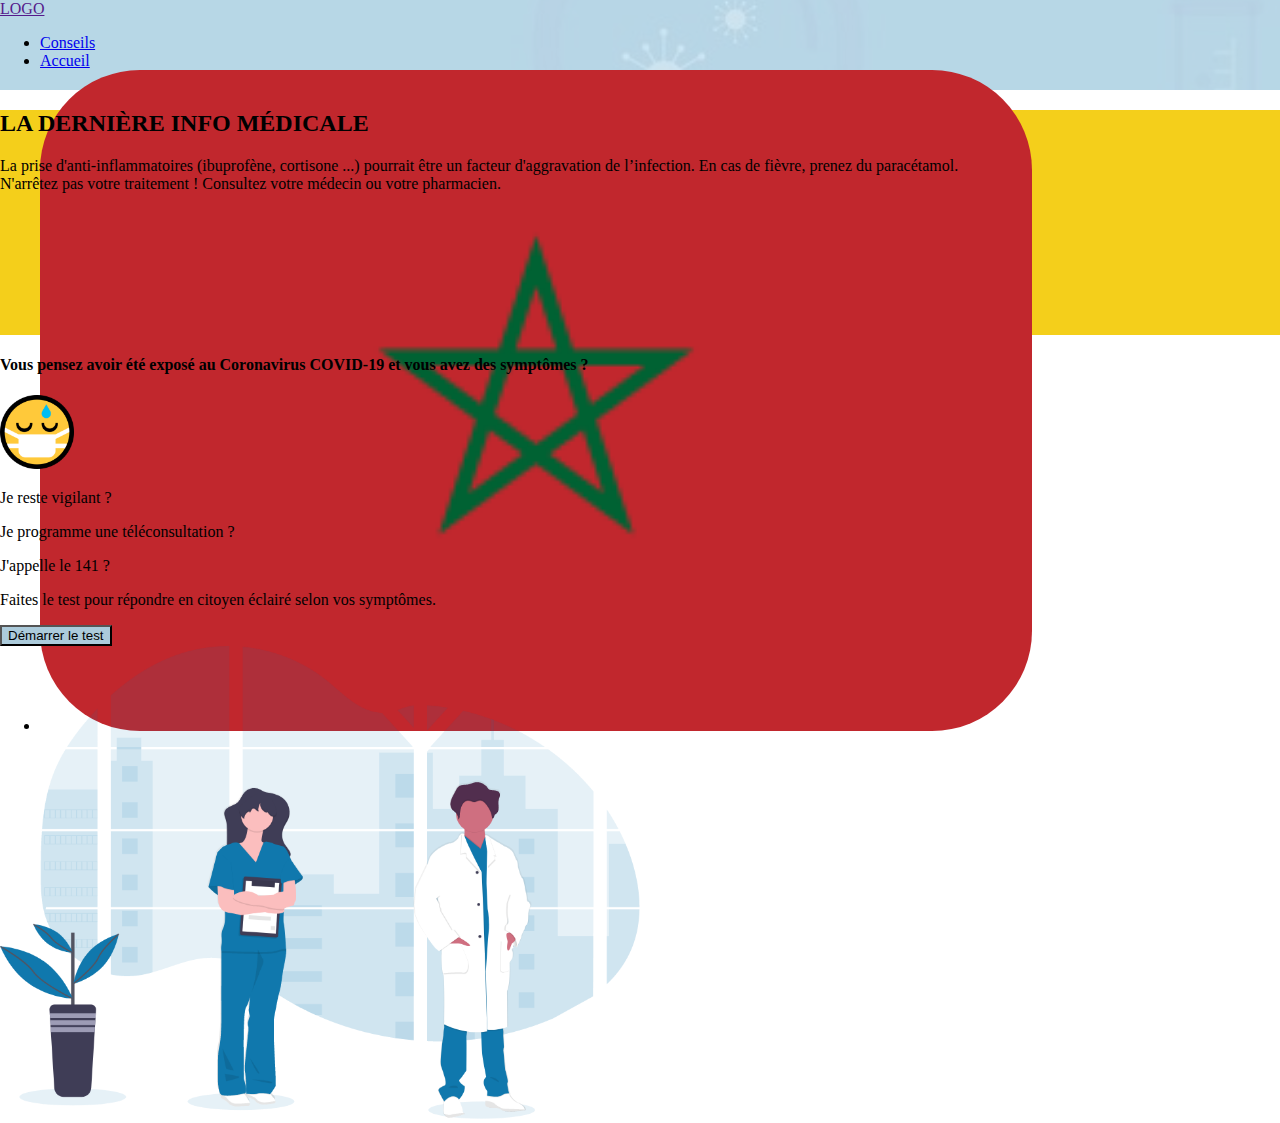
<file: index.html>
<!DOCTYPE html>
<html lang="en">

<head>
    <meta charset="UTF-8">
    <meta name="viewport" content="width=device-width, initial-scale=1.0">
    <link href="https://cdn.jsdelivr.net/npm/bootstrap@5.1.3/dist/css/bootstrap.min.css" rel="stylesheet" integrity="sha384-1BmE4kWBq78iYhFldvKuhfTAU6auU8tT94WrHftjDbrCEXSU1oBoqyl2QvZ6jIW3" crossorigin="anonymous">
    <link rel="stylesheet" href="style.css">
    <title>ACCUEIL</title>
</head>

<body>
    <header class="navBar d-flex justify-content-between align-items-center">
        <div class="logo ms-5">
            <a class="ms-5 text-decoration-none" href="">LOGO</a>
        </div>
        <div class="menu me-5">
            <ul class="nav justify-content-end me-5">
                <li>
                    <a class="nav-link active" aria-current="page" href="#">Conseils</a>
                </li>
                <li>
                    <a class="nav-link" href="../index.html">Accueil</a>
                </li>
                <li>
                    <a class="flag nav-link" href="#"><img class="flag" src="Assets/images/maroc.png" alt=""></a>
                </li>
            </ul>
        </div>
    </header>
    <div class="jaune d-flex flex-column justify-content-center px-5">
        <h2 class="text-primary text-center">LA DERNIÈRE INFO MÉDICALE</h2>
        <p class="text-center">La prise d'anti-inflammatoires (ibuprofène, cortisone ...) pourrait être un facteur d'aggravation de l’infection. En cas de fièvre, prenez du paracétamol. <br> N'arrêtez pas votre traitement ! Consultez votre médecin ou votre pharmacien.</p>
    </div>
    <div class="demarrerTest d-flex p-5">
        <div class="leftSide d-flex flex-column align-items-center p-3 fw-bold">
            <h4 class="text-primary text-center">Vous pensez avoir été exposé au Coronavirus COVID-19 et vous avez des symptômes ?</h3>
                <svg class="m-3" xmlns="http://www.w3.org/2000/svg" xmlns:xlink="http://www.w3.org/1999/xlink" width="74" height="74" viewBox="0 0 74 74">
                <image id="_1f637" data-name="1f637" width="74" height="74" xlink:href="[data-uri]"/></svg>
                <p class="text-muted">Je reste vigilant ? </p>
                <p class="text-muted">Je programme une téléconsultation ?</p>
                <p class="text-muted">J'appelle le 141 ?</p>
                <p class="text-muted">Faites le test pour répondre en citoyen éclairé selon vos symptômes.</p>
                <a href="INFORMATIONS/index.html" class="d-flex justify-content-center align-items-center text-decoration-none w-100 h-25"><button class="border border-primary border-3 rounded-pill text-primary w-75 h-75 py-3" type="">Démarrer le test</button></a>
        </div>
        <div class="rightSide"><img src="Assets/SVG/Group_80.png" alt=""></div>
    </div>
</body>

</html>
</file>
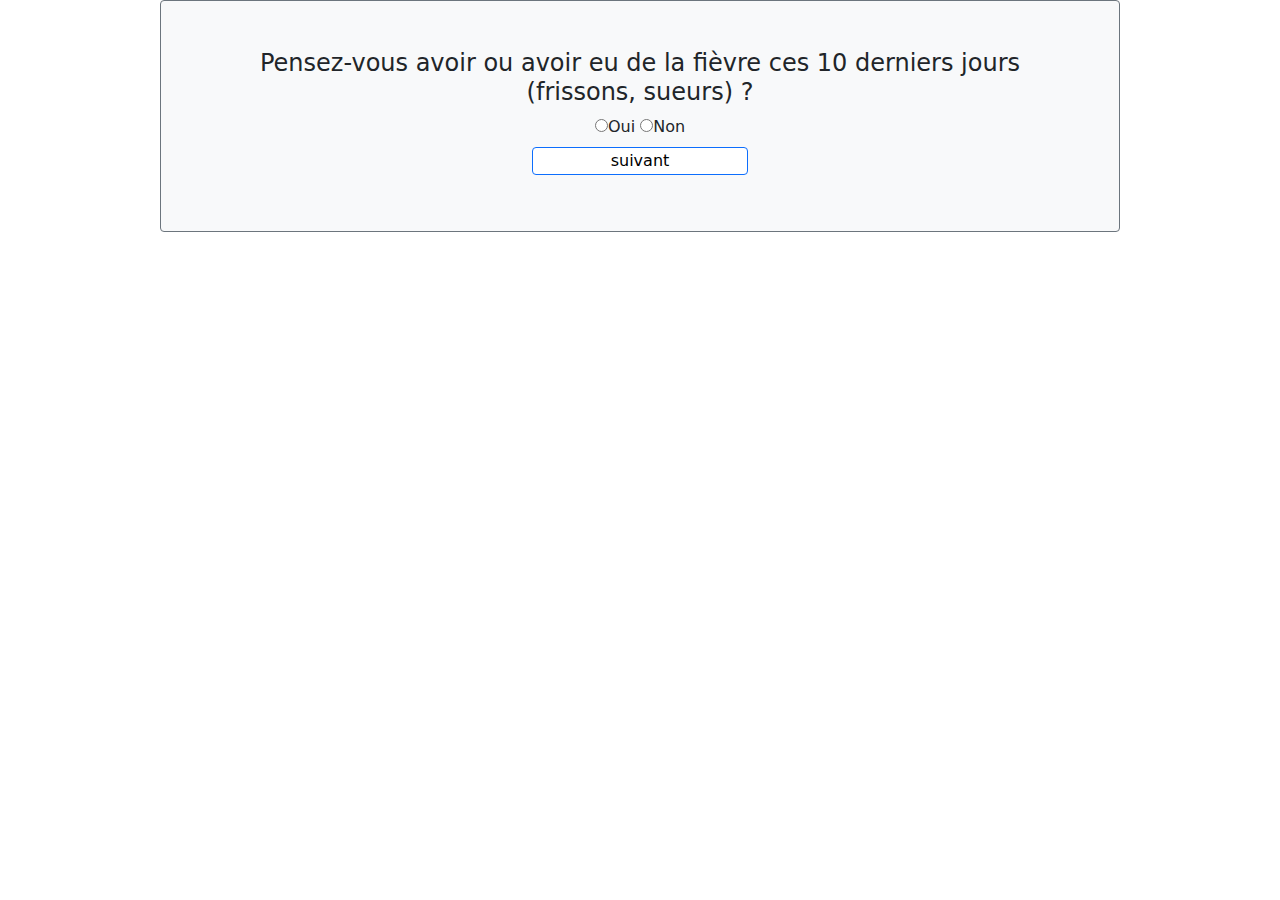
<file: quizPage.html>
<!DOCTYPE html>
<html lang="en">
<head>
    <meta charset="UTF-8">
    <meta http-equiv="X-UA-Compatible" content="IE=edge">
    <meta name="viewport" content="width=device-width, initial-scale=1.0">
    <link rel="stylesheet" href="bootstrap.min.css">
    <link rel="stylesheet" href="quizPage.css">
    <title>test</title>
</head>
<body>
    <!-- head -->
    <!-- steper -->
    <!-- quiz -->
    <section class="quiz m-auto w-75 border border-secondary rounded-2 bg-light p-5">
        <div class="progressBar"></div>
        <div class="quests">
            <div class="quest  text-center justify-content-center align-self-center" id="ques1">
                <h4>Pensez-vous avoir ou avoir eu de la fièvre ces 10 derniers jours (frissons, sueurs) ?
                </h4>
                <div class="reponses">
                    <input type="radio" name="rep" value="">Oui
                    <input type="radio" name="rep" value="">Non
                </div>
                <div class="col-12">
                <div class="col-9"></div>   
                <input class="suiv col-3 m-2 justify-content-end text-content-center border border-primary rounded-2 bg-white" type="button" value="suivant">
                </div> 
            </div>
            <div class="quest  text-center justify-content-center align-self-center" id="ques2">
                <h4>Quelle est votre température corporelle ?
                </h4>
                <div class="reponses">
                    <input type="number" min="34" max="42" placeholder="34-42">
                </div>
                <input class="m-2 justify-content-start text-content-center border border-primary rounded-2 bg-white" type="button" value="précedent">
                <input class="m-2 justify-content-end text-content-center border border-primary rounded-2 bg-white" type="button" value="suivant">  
            </div>
            <div class="quest  text-center justify-content-center align-self-center" id="ques3">
                <h4>Ces derniers jours, avez-vous une toux ou une augmentation de votre toux habituelle ?
                </h4>
                <div class="reponses">
                    <input type="radio" name="rep" value="">Oui
                    <input type="radio" name="rep" value="">Non
                </div> 
                <input class="m-2 justify-content-start text-content-center border border-primary rounded-2 bg-white" type="button" value="précedent">
                <input class="m-2 justify-content-end text-content-center border border-primary rounded-2 bg-white" type="button" value="suivant">              
            </div>
            <div class="quest  text-center justify-content-center align-self-center" id="ques4">
                <h4>Avez-vous eu des courbatures inhabituelles au cours des derniers jours ?</h4>
                <div class="reponses">
                    <input type="radio" name="rep" value="">Oui
                    <input type="radio" name="rep" value="">Non
                </div>
                <input class="m-2 justify-content-start text-content-center border border-primary rounded-2 bg-white" type="button" value="précedent">
                <input class="m-2 justify-content-end text-content-center border border-primary rounded-2 bg-white" type="button" value="suivant">
            </div>
            <div class="quest  text-center justify-content-center align-self-center" id="ques5">
                <h4>Ces derniers jours, avez-vous un mal de gorge ?</h4>
                <div class="reponses">
                    <input type="radio" name="rep" value="">Oui
                    <input type="radio" name="rep" value="">Non
                </div>
                <input class="m-2 justify-content-start text-content-center border border-primary rounded-2 bg-white" type="button" value="précedent">
                <input class="m-2 justify-content-end text-content-center border border-primary rounded-2 bg-white" type="button" value="suivant">
            </div>
            <div class="quest  text-center justify-content-center align-self-center" id="ques6">
                <h4>Ces dernières 24 heures, avez-vous de la diarrhée ? Avec au moins 3 selles molles.</h4>
                <div class="reponses">
                    <input type="radio" name="rep" value="">Oui
                    <input type="radio" name="rep" value="">Non
                </div>
                <input class="m-2 justify-content-start text-content-center border border-primary rounded-2 bg-white" type="button" value="précedent">
                <input class="m-2 justify-content-end text-content-center border border-primary rounded-2 bg-white" type="button" value="suivant">
            </div>
            <div class="quest  text-center justify-content-center align-self-center" id="ques7">
                <h4>Ces derniers jours, avez-vous une fatigue inhabituelle qui vous a obligé à vous reposer plus de la moitié de la journée ?</h4>
                <div class="reponses">
                    <input type="radio" name="rep" value="">Oui
                    <input type="radio" name="rep" value="">Non
                </div>
                <input class="m-2 justify-content-start text-content-center border border-primary rounded-2 bg-white" type="button" value="précedent">
                <input class="m-2 justify-content-end text-content-center border border-primary rounded-2 bg-white" type="button" value="suivant">
            </div>
            <div class="quest  text-center justify-content-center align-self-center" id="ques8">
                <h4>Avez-vous des difficultés importantes pour vous alimenter ou boire depuis plus de 24h ?</h4>
                <div class="reponses">
                    <input type="radio" name="rep" value="">Oui
                    <input type="radio" name="rep" value="">Non
                </div>
                <input class="m-2 justify-content-start text-content-center border border-primary rounded-2 bg-white" type="button" value="précedent">
                <input class="m-2 justify-content-end text-content-center border border-primary rounded-2 bg-white" type="button" value="suivant">
            </div>
            <div class="quest  text-center justify-content-center align-self-center" id="ques9">
                <h4>Dans les dernières 24 heures, avez-vous noté un manque de souffle inhabituel lorsque vous parlez ou faites un petit effort ?</h4>
                <div class="reponses">
                    <input type="radio" name="rep" value="">Oui
                    <input type="radio" name="rep" value="">Non
                </div>
                <input class="m-2 justify-content-start text-content-center border border-primary rounded-2 bg-white" type="button" value="précedent">
                <input class="m-2 justify-content-end text-content-center border border-primary rounded-2 bg-white" type="button" value="suivant">
            </div>
            <div class="quest  text-center justify-content-center align-self-center" id="ques10">
                <h4>Actuellement, comment vous vous sentez ?</h4>
                <div class="reponses">
                    <input type="radio" name="rep" value="">Bien
                    <input type="radio" name="rep" value="">Assez bien
                    <input type="radio" name="rep" value="">Fatigué(e)
                    <input type="radio" name="rep" value="">Trés fatigué(e)                   
                </div>
                <input class="m-2 justify-content-start text-content-center border border-primary rounded-2 bg-white" type="button" value="précedent">
                <input class="m-2 justify-content-end text-content-center border border-primary rounded-2 bg-white" type="button" value="suivant">
            </div>
            <div class="quest  text-center justify-content-center align-self-center" id="ques11">
                <h4>Quel est votre âge ? Ceci, afin de calculer un facteur de risque spécifique.</h4>
                <div class="reponses">
                    <input type="number" min="15" max="115" placeholder="15-115">
                </div>
                <input class="m-2 justify-content-start text-content-center border border-primary rounded-2 bg-white" type="button" value="précedent">
                <input class="m-2 justify-content-end text-content-center border border-primary rounded-2 bg-white" type="button" value="suivant">
            </div>
            <div class="quest  text-center justify-content-center align-self-center" id="ques12">
                <h4>Quel est votre poids ? Afin de calculer l’indice de masse corporelle qui est un facteur influençant le risque de complications de l’infection.</h4>
                <div class="reponses">
                    <input type="number" min="20" max="250" placeholder="20-250">
                </div>
                <input class="m-2 justify-content-start text-content-center border border-primary rounded-2 bg-white" type="button" value="précedent">
                <input class="m-2 justify-content-end text-content-center border border-primary rounded-2 bg-white" type="button" value="suivant">
            </div>
            <div class="quest  text-center justify-content-center align-self-center" id="ques13">
                <h4>Quelle est votre taille ? Afin de calculer l’indice de masse corporelle qui est un facteur influençant le risque de complications de l’infection.</h4>
                <div class="reponses">
                    <input type="number" min="80" max="250" placeholder="80-250">
                </div>
                <input class="m-2 justify-content-start text-content-center border border-primary rounded-2 bg-white" type="button" value="précedent">
                <input class="m-2 justify-content-end text-content-center border border-primary rounded-2 bg-white" type="button" value="suivant">  
            </div>
            <div class="quest  text-center justify-content-center align-self-center" id="ques14">
                <h4>Avez-vous de l’hypertension artérielle mal équilibrée ? Ou avez-vous une maladie cardiaque ou vasculaire ? Ou prenez-vous un traitement à visée cardiologique ?</h4>
                <div class="reponses">
                    <input type="radio" name="rep" value="">Oui
                    <input type="radio" name="rep" value="">Non
                </div>
                <input class="m-2 justify-content-start text-content-center border border-primary rounded-2 bg-white" type="button" value="précedent">
                <input class="m-2 justify-content-end text-content-center border border-primary rounded-2 bg-white" type="button" value="suivant">
            </div>
            <div class="quest  text-center justify-content-center align-self-center" id="ques15">
                <h4>Êtes-vous diabétique ?</h4>
                <div class="reponses">
                    <input type="radio" name="rep" value="">Oui
                    <input type="radio" name="rep" value="">Non
                </div>
                <input class="m-2 justify-content-start text-content-center border border-primary rounded-2 bg-white" type="button" value="précedent">
                <input class="m-2 justify-content-end text-content-center border border-primary rounded-2 bg-white" type="button" value="suivant">
            </div>
            <div class="quest  text-center justify-content-center align-self-center" id="ques16">
                <h4>Avez-vous ou avez-vous eu un cancer ?</h4>
                <div class="reponses">
                    <input type="radio" name="rep" value="">Oui
                    <input type="radio" name="rep" value="">Non
                </div>
                <input class="m-2 justify-content-start text-content-center border border-primary rounded-2 bg-white" type="button" value="précedent">
                <input class="m-2 justify-content-end text-content-center border border-primary rounded-2 bg-white" type="button" value="suivant">
            </div>
            <div class="quest  text-center justify-content-center align-self-center" id="ques17">
                <h4>Avez-vous une maladie respiratoire ? Ou êtes-vous suivi par un pneumologue ?</h4>
                <div class="reponses">
                    <input type="radio" name="rep" value="">Oui
                    <input type="radio" name="rep" value="">Non
                </div>
                <input class="m-2 justify-content-start text-content-center border border-primary rounded-2 bg-white" type="button" value="précedent">
                <input class="m-2 justify-content-end text-content-center border border-primary rounded-2 bg-white" type="button" value="suivant">
            </div>
            <div class="quest  text-center justify-content-center align-self-center" id="ques18">
                <h4>Avez-vous une insuffisance rénale chronique dialysée ?</h4>
                <div class="reponses">
                    <input type="radio" name="rep" value="">Oui
                    <input type="radio" name="rep" value="">Non
                </div>
                <input class="m-2 justify-content-start text-content-center border border-primary rounded-2 bg-white" type="button" value="précedent">
                <input class="m-2 justify-content-end text-content-center border border-primary rounded-2 bg-white" type="button" value="suivant">
            </div>
            <div class="quest  text-center justify-content-center align-self-center" id="ques19">
                <h4>Avez-vous une maladie chronique du foie ?</h4>
                <div class="reponses">
                    <input type="radio" name="rep" value="">Oui
                    <input type="radio" name="rep" value="">Non
                </div>
                <input class="m-2 justify-content-start text-content-center border border-primary rounded-2 bg-white" type="button" value="précedent">
                <input class="m-2 justify-content-end text-content-center border border-primary rounded-2 bg-white" type="button" value="suivant">
            </div>
            <div class="quest  text-center justify-content-center align-self-center" id="ques20">
                <h4>Êtes-vous enceinte ?</h4>
                <div class="reponses">
                    <input type="radio" name="rep" value="">Oui
                    <input type="radio" name="rep" value="">Non
                    <input type="radio" name="rep" value="">Homme
                </div>
                <input class="m-2 justify-content-start text-content-center border border-primary rounded-2 bg-white" type="button" value="précedent">
                <input class="m-2 justify-content-end text-content-center border border-primary rounded-2 bg-white" type="button" value="suivant">
            </div>
            <div class="quest  text-center justify-content-center align-self-center" id="ques21">
                <h4>Avez-vous une maladie connue pour diminuer vos défenses immunitaires ?</h4>
                <div class="reponses">
                    <input type="radio" name="rep" value="">Oui
                    <input type="radio" name="rep" value="">Non
                </div>
                <input class="m-2 justify-content-start text-content-center border border-primary rounded-2 bg-white" type="button" value="précedent">
                <input class="m-2 justify-content-end text-content-center border border-primary rounded-2 bg-white" type="button" value="suivant">
            </div>
            <div class="quest  text-center justify-content-center align-self-center" id="ques22">
                <h4>Prenez-vous un traitement immunosuppresseur ? C’est un traitement qui diminue vos défenses contre les infections. Voici quelques exemples : corticoïdes, méthotrexate, ciclosporine, tacrolimus, azathioprine, cyclophosphamide (liste non exhaustive).</h4>
                <div class="reponses">
                    <input type="radio" name="rep" value="">Oui
                    <input type="radio" name="rep" value="">Non
                </div>
                <input class="m-2 justify-content-start text-content-center border border-primary rounded-2 bg-white" type="button" value="précedent">

            </div>

           
        </div>
    </section>
    
</body>
</html>
</file>
<file: style.css>
.navBar {
    background-image: url(Assets/SVG/MergedBar-61.svg);
    height: 10vh;
}

body {
    margin: 0 !important;
    padding: 0 !important;
}

.jaune {
    background-color: #F4CF1B;
    height: 25vh;
}

.leftSide {
    width: 50%;
    /* background-color: violet; */
}

.rightSide {
    width: 50%;
}

.rightSide>img {
    width: 100%;
}

button {
    background-image: url(Assets/SVG/MergedBar-61.svg);
    background-repeat: no-repeat;
}

button:hover {
    color: white !important;
    background-color: rgba(0, 0, 255, 0.678);
}

.circle {
    width: 22px;
    height: 22px;
    border-radius: 50%;
}

section {
    margin: 0 100px 0 100px;
    padding: 50px;
    background-color: rgb(235, 235, 235);
}

header>div>ul>li>.flag {
    width: 80px;
}

header>div>ul>li>a>img {
    width: 80%;
}

.flag {
    border-radius: 100px;
}

@media screen and (max-width: 768px) {
    .jaune {
        background-color: #F4CF1B;
        height: 35vh;
    }
    .demarrerTest {
        display: flex;
        flex-direction: column-reverse;
    }
    .rightSide {
        width: 100%;
    }
    .leftSide {
        width: 100%;
    }
    /* header>.logo {
        margin-left: 0 !important;
    } */
    header>.logo>a {
        /* margin-left: 25px !important; */
    }
    /* header>.menu {
        margin-right: 0 !important;
    } */
    header>.menu>ul {
        margin-right: 0 !important;
    }
}
</file>
<file: quizPage.css>
#ques2,#ques3,#ques4,#ques5,#ques6,#ques7,#ques8,#ques9,#ques10,#ques11,#ques12,#ques13,#ques14,#ques15,#ques16,#ques17,#ques18,#ques19,#ques20,#ques21,#ques22{
 display: none;
}       

.suiv{
    justify-content: right !important;
}
</file>
